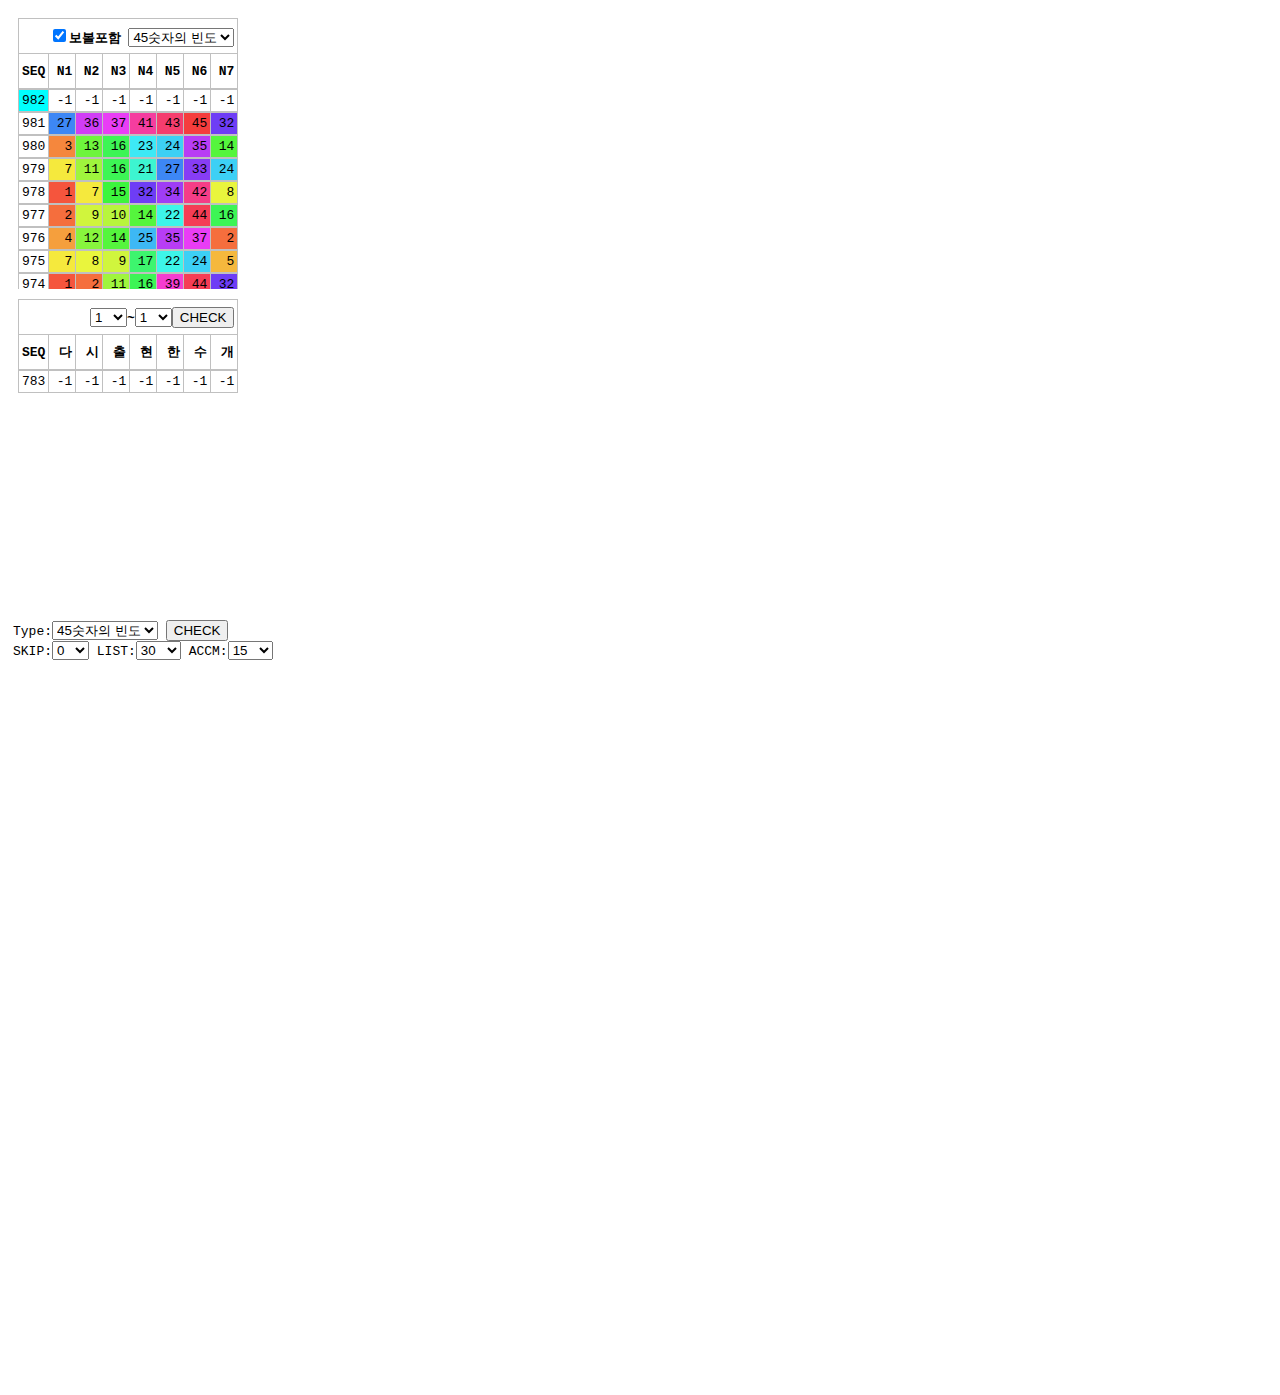
<file: lottoall.html>
<!DOCTYPE HTML PUBLIC "-//W3C//DTD HTML 4.0 Transitional//EN">
<HTML>
<HEAD>
<meta http-equiv="X-UA-Compatible" content="IE=edge" />
<meta http-equiv="content-type" content="text/html; charset=utf-8" />
<meta http-equiv="Expires" content="-1" />
<meta http-equiv="Cache-Control" content="no-cache" />
<meta http-equiv="Pragma" content="no-cache" />
<!--meta name="viewport" content="initial-scale=1, width=device-width"/--> 
<meta name="viewport" content="width=device-width, user-scalable=no">
<TITLE> We all can do well </TITLE>
<link rel="stylesheet" type="text/css" href="lottoall.css" />
<script type="text/javascript" src="jquery-1.11.3.min.js"></script>
<script type="text/javascript" src="lottodata_frame.js"></script>
<script type="text/javascript" src="lottodata.js"></script>
<script type="text/javascript" src="lottoall.js"></script>

</HEAD>

<BODY width="800" height="800">


<!---------------------------------------------------------------------------------------------------->
<div id="divBase" class="divForFixedHeaderTable">
<div>
<table id="tableBaseData" cellspacing=3 cellpadding=3>
	<colgroup>
		<col width="16%" />
		<col width="12%" />
		<col width="12%" />
		<col width="12%" />
		<col width="12%" />
		<col width="12%" />
		<col width="12%" />
		<col width="12%" />
	</colgroup>
	<thead>
		<tr>
			<th scope="col" colspan=8>
				<input type="checkbox" id="chkFlagBonusBall" value="Y" checked><label for="chkFlagBonusBall">보볼포함</label>
				<select id="sel1Type"></select>
			</th>
		</tr>
		<tr>
			<th scope="col">SEQ</th>
			<th scope="col">N1</th>
			<th scope="col">N2</th>
			<th scope="col">N3</th>
			<th scope="col">N4</th>
			<th scope="col">N5</th>
			<th scope="col">N6</th>
			<th scope="col">N7</th>
		</tr>
	</thead>
	<tbody id="tbodyBaseData" >
		<tr>
			<td ></td>
			<td ></td>
			<td ></td>
			<td ></td>
			<td ></td>
			<td ></td>
			<td ></td>
			<td ></td>
		</tr>
	</tbody>
</table>
</div>
<div>
<table id="tableBaseDataReAppear" cellspacing=3 cellpadding=3>
	<colgroup>
		<col width="16%" />
		<col width="12%" />
		<col width="12%" />
		<col width="12%" />
		<col width="12%" />
		<col width="12%" />
		<col width="12%" />
		<col width="12%" />
	</colgroup>
	<thead>
		<tr>
			<th scope="col" colspan=8>
				<select id="selReSeq1"></select>~<select id="selReSeq2"></select><input type="button" id="btnCheckReAppear" value="CHECK" style="cursor:pointer;"/>
			</th>
		</tr>
		<tr>
			<th scope="col">SEQ</th>
			<th scope="col">다</th>
			<th scope="col">시</th>
			<th scope="col">출</th>
			<th scope="col">현</th>
			<th scope="col">한</th>
			<th scope="col">수</th>
			<th scope="col">개</th>
		</tr>
	</thead>
	<tbody id="" >
		<tr>
			<td >783</td>
			<td >-1</td>
			<td >-1</td>
			<td >-1</td>
			<td >-1</td>
			<td >-1</td>
			<td >-1</td>
			<td >-1</td>
		</tr>
	</tbody>
</table>
</div>
</div><!--div id="divBase"--><!--div id="divBase"--><!--div id="divBase"-->
<!---------------------------------------------------------------------------------------------------->
<div id="" class="divBr"></div>
<!---------------------------------------------------------------------------------------------------->
<div id="divSide2" class=" ">
	Type:<select id="sel2Type"></select>
	<input type="button" id="btn2Go" value="CHECK" style="cursor:pointer;"/><br/>
	SKIP:<select id="sel2Skip"></select>
	LIST:<select id="sel2List"></select>
	ACCM:<select id="sel2Game"></select>
</div><!--div id="divSide2"--><!--div id="divSide2"-->
<div id="divSide2Data" class="divForFixedHeaderTable">
<div>
<table id="tableSide2Data" cellspacing=0 cellpadding=0>
	<thead></thead>
	<tbody ></tbody>
</table>
</div>
<div>
<table id="tableSide2Freq" cellspacing=0 cellpadding=0>
	<thead></thead>
	<tbody></tbody>
</table>
</div>
<div>
<table id="tableSide2FreqSum" cellspacing=0 cellpadding=0>
	<thead></thead>
	<tbody></tbody>
</table>
</div>
</div>
<!---------------------------------------------------------------------------------------------------->
<div id="" class="divBr"></div>
<!---------------------------------------------------------------------------------------------------->
<!--
<div id="divTest"><object type="text/html" data="https://devsi.help.kt.com/pc/images/serviceTip/PC_serviceTip.txt" style="border:2px;width:1600px;height:500px;"></object></div>
-->
<!---------------------------------------------------------------------------------------------------->
<div id="" class="divBr"></div>
<!---------------------------------------------------------------------------------------------------->
<!---------------------------------------------------------------------------------------------------->
<div id="divTest" class=""></div><!--div id="divSide3"--><!--div id="divSide3"-->
<!---------------------------------------------------------------------------------------------------->
<!---------------------------------------------------------------------------------------------------->
<div id="divColorTest" class="">

</div><!--div id="divSide3"--><!--div id="divSide3"-->
<!---------------------------------------------------------------------------------------------------->

</BODY>
</HTML>
</file>
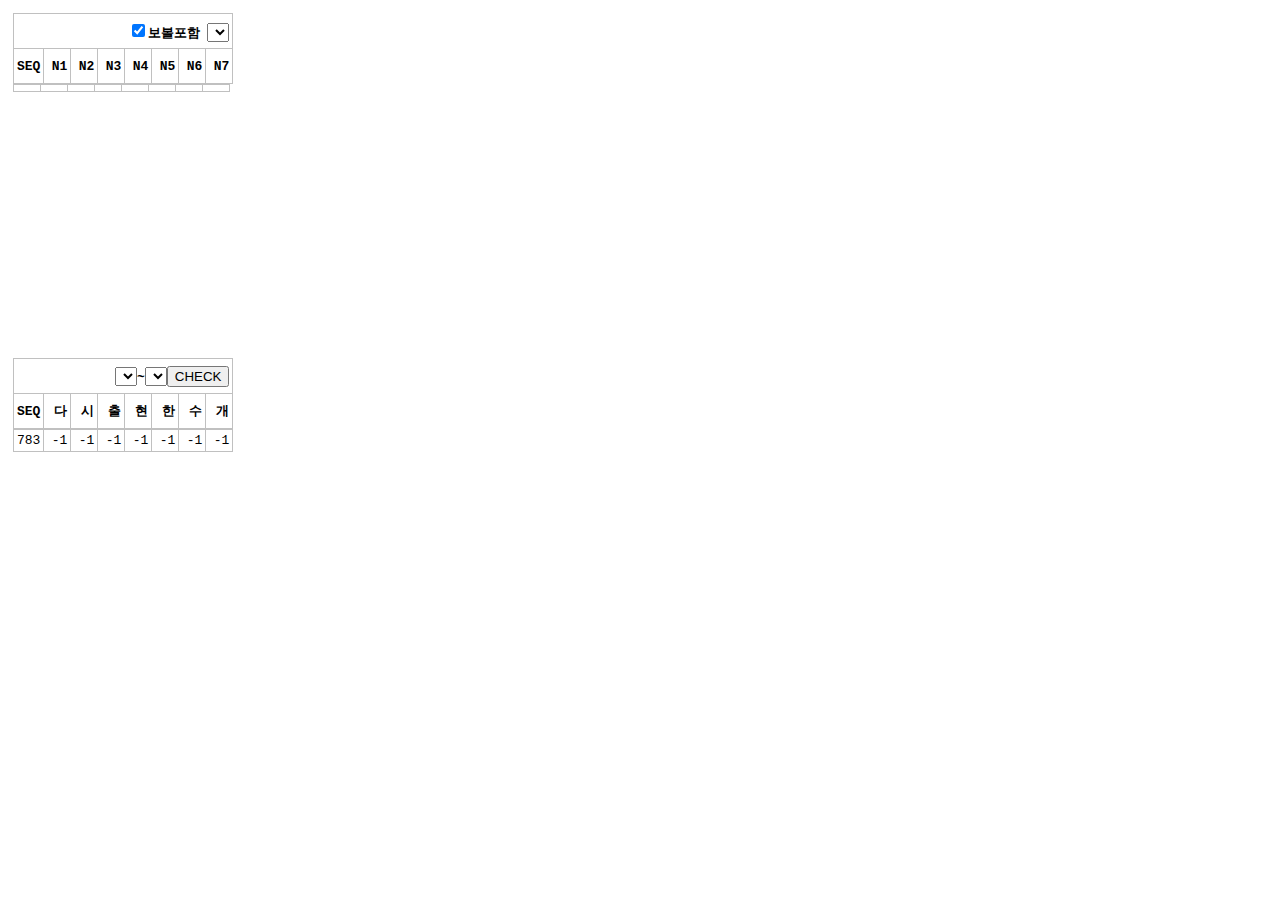
<file: lottonew.html>
<!DOCTYPE html>
<HTML lang="ko">

<HEAD>
	<meta http-equiv="X-UA-Compatible" content="IE=edge" />
	<meta http-equiv="content-type" content="text/html; charset=utf-8" />
	<meta http-equiv="Expires" content="-1" />
	<meta http-equiv="Cache-Control" content="no-cache" />
	<meta http-equiv="Pragma" content="no-cache" />
	<!--meta name="viewport" content="initial-scale=1, width=device-width"/--> 
	<meta name="viewport" content="width=device-width, user-scalable=no">
	<TITLE> Between Us </TITLE>
	<link rel="stylesheet" type="text/css" href="lottoall.css" />
	<script type="text/javascript" src="jquery-1.11.3.min.js"></script>
	<script type="text/javascript" src="lottodata.js"></script>
	<script type="text/javascript" src="lottonew.js"></script>

</HEAD>

<BODY>


<!---------------------------------------------------------------------------------------------------->
<div id="divBase" class="divForFixedHeaderTable divHeight300">
<table id="tableBaseData" cellspacing=3 cellpadding=3>
	<colgroup>
		<col width="16%" />
		<col width="12%" />
		<col width="12%" />
		<col width="12%" />
		<col width="12%" />
		<col width="12%" />
		<col width="12%" />
		<col width="12%" />
	</colgroup>
	<thead>
		<tr>
			<th scope="col" colspan=8>
				<input type="checkbox" id="chkFlagBonusBall" value="Y" checked><label for="chkFlagBonusBall">보볼포함</label>
				<select id="sel1Type"></select>
			</th>
		</tr>
		<tr>
			<th scope="col">SEQ</th>
			<th scope="col">N1</th>
			<th scope="col">N2</th>
			<th scope="col">N3</th>
			<th scope="col">N4</th>
			<th scope="col">N5</th>
			<th scope="col">N6</th>
			<th scope="col">N7</th>
		</tr>
	</thead>
	<tbody id="tbodyBaseData" >
		<tr>
			<td ></td>
			<td ></td>
			<td ></td>
			<td ></td>
			<td ></td>
			<td ></td>
			<td ></td>
			<td ></td>
		</tr>
	</tbody>
</table>

</div><!--div id="divBase"--><!--div id="divBase"--><!--div id="divBase"-->
<!---------------------------------------------------------------------------------------------------->
<div id="" class="divBr"></div>
<!---------------------------------------------------------------------------------------------------->
<div id="divSide2" class=" ">

<table id="tableBaseDataReAppear" cellspacing=3 cellpadding=3>
	<colgroup>
		<col width="16%" />
		<col width="12%" />
		<col width="12%" />
		<col width="12%" />
		<col width="12%" />
		<col width="12%" />
		<col width="12%" />
		<col width="12%" />
	</colgroup>
	<thead>
		<tr>
			<th scope="col" colspan=8>
				<select id="selReSeq1"></select>~<select id="selReSeq2"></select><input type="button" id="btnCheckReAppear" value="CHECK" style="cursor:pointer;"/>
			</th>
		</tr>
		<tr>
			<th scope="col">SEQ</th>
			<th scope="col">다</th>
			<th scope="col">시</th>
			<th scope="col">출</th>
			<th scope="col">현</th>
			<th scope="col">한</th>
			<th scope="col">수</th>
			<th scope="col">개</th>
		</tr>
	</thead>
	<tbody id="" >
		<tr>
			<td >783</td>
			<td >-1</td>
			<td >-1</td>
			<td >-1</td>
			<td >-1</td>
			<td >-1</td>
			<td >-1</td>
			<td >-1</td>
		</tr>
	</tbody>
</table>

</div><!--div id="divBase"--><!--div id="divBase"--><!--div id="divBase"-->
<!---------------------------------------------------------------------------------------------------->
<div id="" class="divBr"></div>
<!---------------------------------------------------------------------------------------------------->

<!---------------------------------------------------------------------------------------------------->
<div id="divTest" class=""></div><!--div id="divSide3"--><!--div id="divSide3"-->
<!---------------------------------------------------------------------------------------------------->
<!---------------------------------------------------------------------------------------------------->
<div id="divColorTest" class="">

</div><!--div id="divSide3"--><!--div id="divSide3"-->
<!---------------------------------------------------------------------------------------------------->

</BODY>
</HTML>
</file>
<file: lottoall.css>
﻿@charset "utf-8";

@viewport {
    width : device-width;
}

body {
	font-family:Courier New, Dotum, Verdana, Gulim, Tahoma, Verdana, arial, AppleGothic, UnDotum, "sans-serif"; 
	font-size:13px; 
	
}

div {
	position:relative;
	float:left;
	padding-left:5px;
	padding-right:5px;
	padding-bottom:5px;
	padding-top:5px;
	width:100%;
}

table {
	border-collapse:collapse;
	text-align:right;	
	position:relative;
	float:left;
	width:280px;
	height:130px;
	font-size:inherit; 
}

thead {
  position:relative;
	table-layout:fixed;
  float:left; 
  width:260px;
}

tbody {
  overflow-y:auto; 
  overflow-x:auto;
  position:relative;
	table-layout:fixed;
  float:left; 
  height:200px; 
  width:280px;
  /*
  cursor:pointer;
  */
}

thead tr{	
	position:relative;	
	height:35px;
	z-index:30;
}

tbody tr{
  display:table;
	position:relative;
}

th, td {
  width:20px;
	border:1px solid silver;
}
/*
.divForFixedHeaderTable{
	position:relative;
	overflow-y:auto;
	width:100%;
	height:400px;
}

.divForFixedHeaderTable table thead tr{	
	background:silver;
	position:absolute	
	height:35px;
	z-index:30;
}

.divForFixedHeaderTable table tbody tr{
	position:relative;
	overflow:hidden;
}
*/
.divBr{
	height:25px;
}
.divHeight300{
	height:300px;
}
.divHeight100{
	height:100px;
}

.seqSelected{
	background-color: aqua;
}


.tdClass0	 {background:rgb(255,255,255);}
.tdClass1	 {background:rgb(255,240,255);}
.tdClass2	 {background:rgb(255,224,255);}
.tdClass3	 {background:rgb(255,208,255);}
.tdClass4	 {background:rgb(255,192,255);}
.tdClass5	 {background:rgb(255,176,255);}
.tdClass6	 {background:rgb(255,160,255);}
.tdClass7	 {background:rgb(255,144,255);}
.tdClass8	 {background:rgb(255,128,255);}
.tdClass9	 {background:rgb(255,112,255);}
.tdClass10	 {background:rgb(255,96,255);}
.tdClass11	 {background:rgb(255,80,255);}
.tdClass12	 {background:rgb(255,64,255);}
.tdClass13	 {background:rgb(255,48,255);}
.tdClass14	 {background:rgb(255,32,255);}
.tdClass15	 {background:rgb(255,16,255);}
.tdClass16	 {background:rgb(255,0,255);}

.tdWon	{
	font-weight: bold;
	font-size: 16px;
}
</file>
